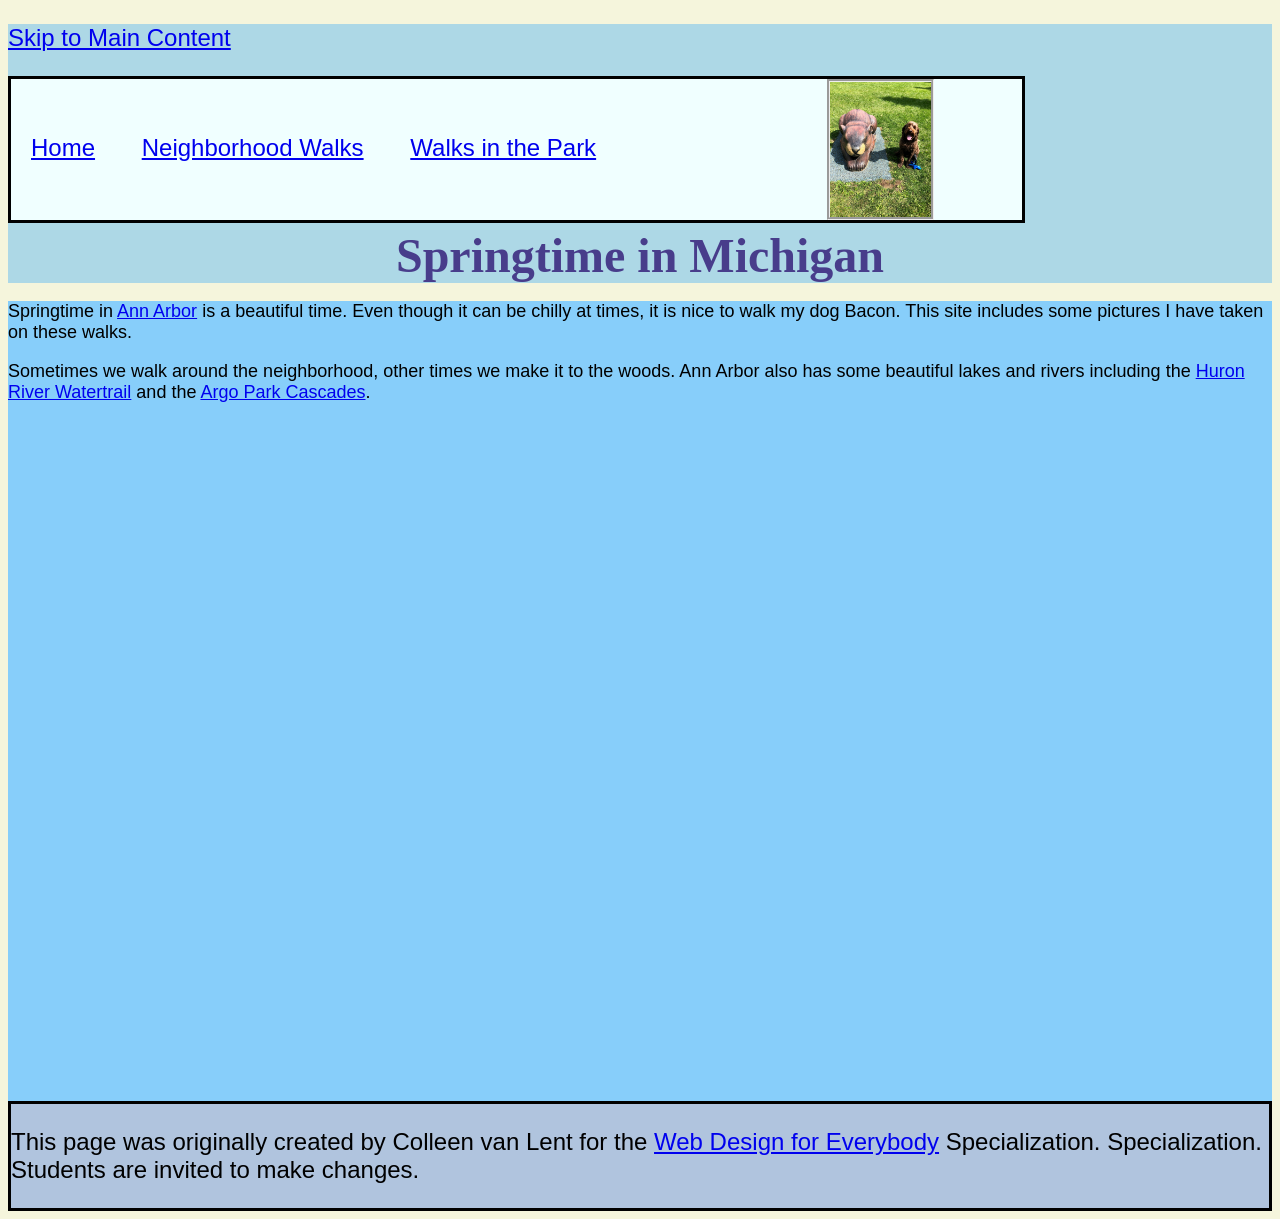
<file: index.html>
<!DOCTYPE html>
<html lang="en">

<head>
  <meta charset="utf-8">
  <meta name="viewport" content="width=device-width">
  <title>Springtime In Michigan</title>
  <!-- You will need to link to the CSS file -->
  <link rel="stylesheet" href="css/style.css">
</head>

<body>
  <header>
    <p><a href="#main-content-index">Skip to Main Content</a></p>
    <nav>
      <ul>
        <li><a href="index.html">Home</a></li>
        <li><a href="neighborhood.html">Neighborhood Walks</a></li>
        <li><a href="parks.html">Walks in the Park</a></li>        
      </ul>
      <img src="images/BaconGallupPark.jpg" alt="Brown Labradoodle sitting next to a statue.">
    </nav>
    <h1>Springtime in Michigan</h1>
  </header>
  <main id="main-content-index">
    <p>Springtime in <a href="https://www.michigan.org/city/ann-arbor">Ann Arbor</a> is a beautiful time. Even though
      it can be chilly at times, it is nice to walk my dog Bacon. This site includes some pictures I have taken on
      these walks. </p>

    <p>Sometimes we walk around the neighborhood, other times we make it to the woods. Ann Arbor also has some
      beautiful lakes and rivers including the <a
        href="https://www.annarbor.org/things-to-do/recreation-outdoors/huron-river/">Huron River Watertrail</a> and
      the <a href="https://www.a2gov.org/departments/Parks-Recreation/parks-places/argo/pages/default.aspx">Argo Park
        Cascades</a>.</p>

  </main>
  <footer>
    <p>This page was originally created by Colleen van Lent for the <a
        href="https://www.coursera.org/specializations/web-design"> Web Design for Everybody</a> Specialization.
      Specialization. Students are invited to make changes.</p>
  </footer>

</body>

</html>
</file>
<file: css/style.css>
body{
  font-family:'Segoe UI', Tahoma, Geneva, Verdana, sans-serif;
  font-size: 150%;
  background-color: beige;
}

header {
  background-color: lightblue;
}

img {
  border-style: groove;
  justify-self: center;
  /* max-width: 100%; */
}

nav {
  /* The nav tag is styled with a new display and width. */
  display: inline-block;
  width: 80%;
  background-color: azure;
  border-style: solid;
}

nav ul {
  display: inline-block;
  width: 80%;
  margin: 0;
  padding: 0;
}

nav ul li{
  display: inline-block;
  list-style-type: none;
  padding: 20px;
}

nav img {
  display: inline-block;
  width: 10%;
  vertical-align: middle;
}

.two-columns {
   /* justify-content, align-items, and row-gap  */
  display: grid;
  grid-template-columns: 40% 40%;
  flex-wrap: wrap;
  justify-content: center;
  justify-items: center;
  row-gap:20px;
  background-color: azure;
}

.two-columns img {
  max-width: 100%;
}

#main-content-index {
  min-height: 800px;
}

main {
  background-color: lightskyblue;
  font-size: large;
}

footer {
  background-color: lightsteelblue;
  border-style: solid;
}


/* li {
  display: inline-block;
  background-color: antiquewhite;
  width: 27%;
  height: 45px;
  align-content: center;
  text-align: center;
  font-family: 'Courier New', Courier, monospace;
  list-style-type: none;
  list-style-position: inside;
  border-style: solid;
  margin: 5px;
} */

h1 {
  text-align: center;
  font-family: 'Times New Roman', Times, serif;
  color: darkslateblue;
  margin: 5px;
}

/* p {
  line-height: 25px;
} */
</file>
